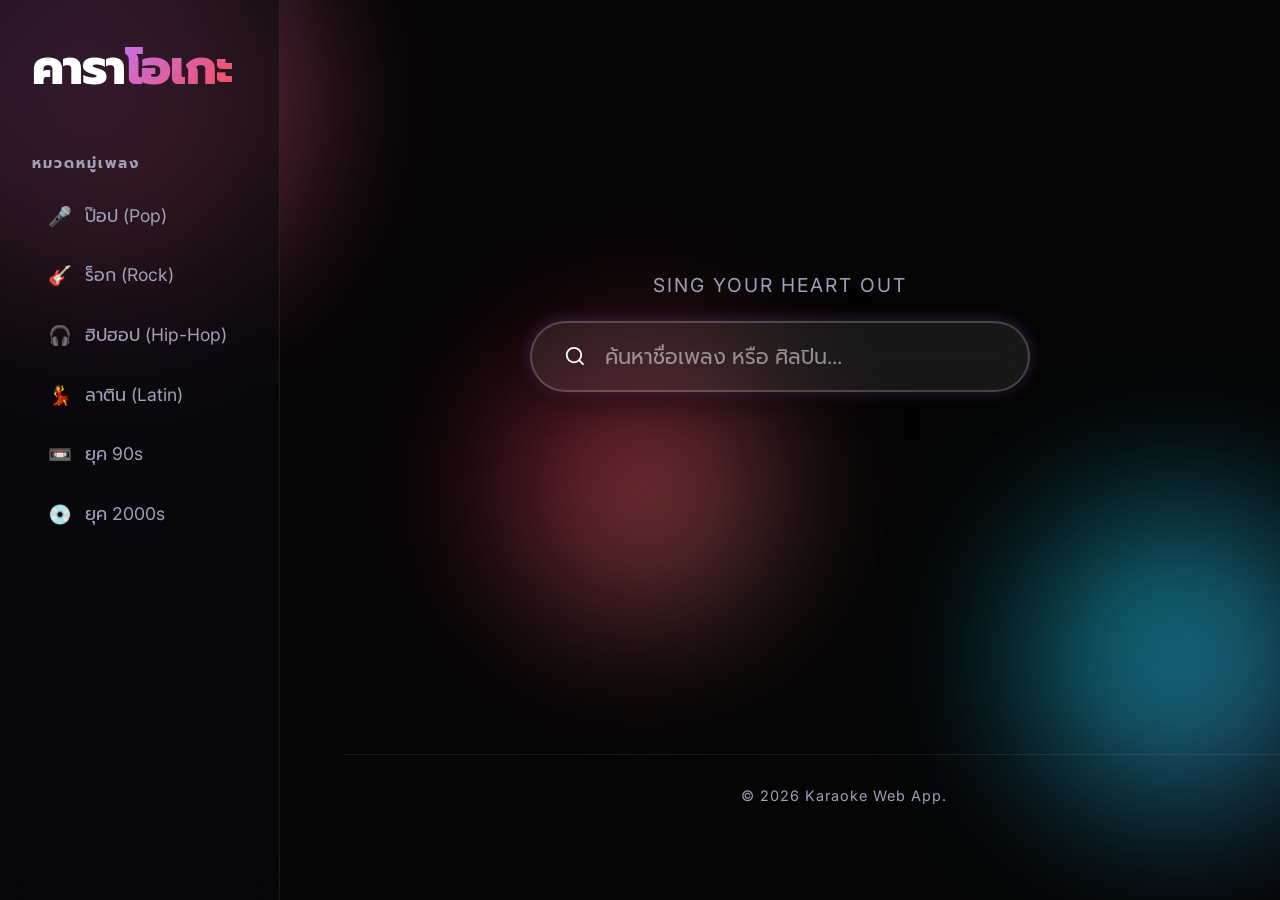
<file: index.html>
<!DOCTYPE html>
<html lang="th">

<head>
    <meta charset="UTF-8">
    <meta name="viewport" content="width=device-width, initial-scale=1.0">
    <title>คาราโอเกะ - Karaoke</title>
    <!-- Use Inter for modern UI, Prompt for Thai text -->
    <link
        href="https://fonts.googleapis.com/css2?family=Inter:wght@400;600;800&family=Prompt:wght@300;400;600&display=swap"
        rel="stylesheet">
    <link rel="stylesheet" href="style.css">
</head>

<body>
    <!-- Animated Background Elements -->
    <div class="bg-orb orb-1"></div>
    <div class="bg-orb orb-2"></div>
    <div class="bg-orb orb-3"></div>

    <div id="app" class="app-layout">

        <!-- Sidebar Navigation -->
        <aside class="sidebar">
            <div class="sidebar-header">
                <h1 class="logo">คารา<span class="text-gradient">โอเกะ</span></h1>
            </div>

            <div class="sidebar-menu">
                <h3 class="menu-title">หมวดหมู่เพลง</h3>
                <ul class="category-list">
                    <!-- <li><button class="category-btn active" data-category="all">
                            <span class="cat-icon">🎵</span> ทั้งหมด (All)
                        </button></li> -->
                    <li><button class="category-btn" data-category="pop">
                            <span class="cat-icon">🎤</span> ป๊อป (Pop)
                        </button></li>
                    <li><button class="category-btn" data-category="rock">
                            <span class="cat-icon">🎸</span> ร็อก (Rock)
                        </button></li>
                    <li><button class="category-btn" data-category="hiphop">
                            <span class="cat-icon">🎧</span> ฮิปฮอป (Hip-Hop)
                        </button></li>
                    <li><button class="category-btn" data-category="latin">
                            <span class="cat-icon">💃</span> ลาติน (Latin)
                        </button></li>
                    <li><button class="category-btn" data-category="90s">
                            <span class="cat-icon">📼</span> ยุค 90s
                        </button></li>
                    <li><button class="category-btn" data-category="2000s">
                            <span class="cat-icon">💿</span> ยุค 2000s
                        </button></li>
                </ul>
            </div>
        </aside>

        <!-- Main Content Area -->
        <div class="main-content">
            <!-- View 1: Song List -->
            <main id="list-view" class="view active">
                <header class="app-header">
                    <p class="subtitle">Sing Your Heart Out</p>
                    <div class="search-container">
                        <div class="search-box">
                            <svg class="search-icon" xmlns="http://www.w3.org/2000/svg" width="20" height="20"
                                viewBox="0 0 24 24" fill="none" stroke="currentColor" stroke-width="2"
                                stroke-linecap="round" stroke-linejoin="round">
                                <circle cx="11" cy="11" r="8"></circle>
                                <line x1="21" y1="21" x2="16.65" y2="16.65"></line>
                            </svg>
                            <input type="text" id="search-input" placeholder="ค้นหาชื่อเพลง หรือ ศิลปิน..."
                                autocomplete="off">
                        </div>
                    </div>
                </header>
                <section class="song-list-container">
                    <div class="section-title" id="section-title" style="display: none;">
                        <h2 id="section-heading">ผลการค้นหา</h2>
                    </div>
                    <div id="song-grid" class="song-grid">
                        <!-- Song cards will be generated here by JS -->
                    </div>
                </section>

                <footer class="app-footer">
                    <p>&copy; 2026 Karaoke Web App.</p>
                </footer>
            </main>

            <!-- View 2: Video Player -->
            <main id="player-view" class="view hidden">
                <header class="player-header">
                    <button id="back-btn" class="btn-back">
                        <span class="btn-icon">
                            <svg xmlns="http://www.w3.org/2000/svg" width="24" height="24" viewBox="0 0 24 24"
                                fill="none" stroke="currentColor" stroke-width="2" stroke-linecap="round"
                                stroke-linejoin="round">
                                <path d="M19 12H5M12 19l-7-7 7-7" />
                            </svg>
                        </span>
                        <span class="btn-text">กลับไปเลือกเพลง</span>
                    </button>
                    <div class="now-playing-info">
                        <p class="now-playing-label">กำลังเล่น</p>
                        <h2 id="now-playing-title">ชื่อเพลง</h2>
                        <p id="now-playing-artist">ศิลปิน</p>
                    </div>
                </header>
                <section class="video-container">
                    <div class="video-frame-glow"></div>
                    <div id="video-wrapper">
                        <!-- YouTube iframe or video tag will be inserted here -->
                    </div>
                </section>
                <footer class="player-footer">
                    <p>สนุกกับการร้องเพลง 🎤 Karaoke System</p>
                </footer>
            </main>
        </div>
    </div>
    <script src="script.js"></script>
</body>

</html>
</file>
<file: style.css>
:root {
    --bg-color: #050505;
    --text-primary: #ffffff;
    --text-secondary: #a0a0b8;

    /* Vibrant Gradients */
    --accent-gradient: linear-gradient(135deg, #00f2fe 0%, #4facfe 100%);
    --pink-gradient: linear-gradient(135deg, #ff0844 0%, #ffb199 100%);
    --purple-gradient: linear-gradient(135deg, #c471ed 0%, #f64f59 100%);

    /* Glass UI */
    --glass-bg: rgba(255, 255, 255, 0.03);
    --glass-border: rgba(255, 255, 255, 0.08);
    --glass-blur: blur(20px);
    --glass-shadow: 0 8px 32px 0 rgba(0, 0, 0, 0.3);
}

* {
    box-sizing: border-box;
    margin: 0;
    padding: 0;
}

body {
    font-family: 'Inter', 'Prompt', sans-serif;
    background-color: var(--bg-color);
    color: var(--text-primary);
    min-height: 100vh;
    overflow-x: hidden;
    position: relative;
}

/* Animated Background Orbs */
.bg-orb {
    position: fixed;
    border-radius: 50%;
    filter: blur(80px);
    z-index: -1;
    opacity: 0.5;
    animation: float 20s infinite ease-in-out alternate;
}

.orb-1 {
    width: 400px;
    height: 400px;
    background: var(--purple-gradient);
    top: -100px;
    left: -100px;
    animation-delay: 0s;
}

.orb-2 {
    width: 300px;
    height: 300px;
    background: var(--accent-gradient);
    bottom: 10vh;
    right: -50px;
    animation-delay: -5s;
}

.orb-3 {
    width: 250px;
    height: 250px;
    background: var(--pink-gradient);
    top: 40vh;
    left: 40vw;
    animation-delay: -10s;
}

@keyframes float {
    0% {
        transform: translate(0, 0) scale(1);
    }

    50% {
        transform: translate(30px, -50px) scale(1.1);
    }

    100% {
        transform: translate(-20px, 20px) scale(0.9);
    }
}

/* App Layout with Sidebar */
.app-layout {
    display: flex;
    width: 100%;
    min-height: 100vh;
    position: relative;
    z-index: 1;
}

/* Sidebar Styles */
.sidebar {
    width: 280px;
    background: rgba(10, 10, 15, 0.6);
    border-right: 1px solid var(--glass-border);
    backdrop-filter: var(--glass-blur);
    -webkit-backdrop-filter: var(--glass-blur);
    padding: 2rem;
    display: flex;
    flex-direction: column;
    height: 100vh;
    position: sticky;
    top: 0;
}

.sidebar-header {
    margin-bottom: 3rem;
}

.logo {
    font-size: 3rem;
    font-weight: 800;
    letter-spacing: -1px;
}

.text-gradient {
    background: var(--purple-gradient);
    -webkit-background-clip: text;
    -webkit-text-fill-color: transparent;
    background-clip: text;
}

.menu-title {
    font-size: 0.9rem;
    color: var(--text-secondary);
    text-transform: uppercase;
    letter-spacing: 2px;
    margin-bottom: 1rem;
}

.category-list {
    list-style: none;
}

.category-list li {
    margin-bottom: 0.5rem;
}

.category-btn {
    width: 100%;
    text-align: left;
    background: transparent;
    border: none;
    color: var(--text-secondary);
    font-family: 'Inter', 'Prompt', sans-serif;
    font-size: 1.1rem;
    padding: 0.8rem 1rem;
    border-radius: 12px;
    cursor: pointer;
    transition: all 0.3s ease;
    display: flex;
    align-items: center;
    gap: 0.8rem;
}

.category-btn:hover {
    background: var(--glass-bg);
    color: var(--text-primary);
    transform: translateX(5px);
}

.category-btn.active {
    background: linear-gradient(90deg, rgba(196, 113, 237, 0.2) 0%, transparent 100%);
    color: var(--text-primary);
    border-left: 3px solid #c471ed;
    font-weight: 600;
}

.cat-icon {
    font-size: 1.2rem;
}

/* Main Content Area */
.main-content {
    flex: 1;
    position: relative;
    padding: 3rem 4rem 100px 4rem; /* Added extra bottom padding for fixed footer */
    min-height: 100vh;
}

/* Views */
.view {
    position: absolute;
    top: 0;
    left: 0;
    width: 100%;
    min-height: 100%;
    transition: opacity 0.5s cubic-bezier(0.4, 0, 0.2, 1), transform 0.5s cubic-bezier(0.4, 0, 0.2, 1);
    padding: 3rem 4rem;
}

.view.hidden {
    opacity: 0;
    pointer-events: none;
    transform: translateY(20px) scale(0.98);
    display: none;
}

.view.active {
    opacity: 1;
    pointer-events: auto;
    transform: translateY(0) scale(1);
    display: block;
}

/* Header & Search */
.app-header {
    display: flex;
    flex-direction: column;
    justify-content: center;
    align-items: center;
    margin-top: 25vh; /* Center vertically */
    margin-bottom: 4rem;
    gap: 1.5rem;
    text-align: center;
    transition: margin-top 0.5s cubic-bezier(0.4, 0, 0.2, 1);
}

.app-header.searched {
    margin-top: 0;
}

.subtitle {
    font-size: 1.2rem;
    color: var(--text-secondary);
    font-weight: 400;
    letter-spacing: 2px;
    text-transform: uppercase;
}

.search-container {
    width: 500px;
    max-width: 100%;
}

.search-box {
    display: flex;
    align-items: center;
    background: rgba(255, 255, 255, 0.08);
    border: 2px solid rgba(255, 255, 255, 0.2);
    border-radius: 100px;
    padding: 0.8rem 2rem;
    backdrop-filter: var(--glass-blur);
    -webkit-backdrop-filter: var(--glass-blur);
    box-shadow: 0 8px 32px 0 rgba(0, 0, 0, 0.5), 0 0 15px rgba(196, 113, 237, 0.3);
    transition: all 0.3s cubic-bezier(0.175, 0.885, 0.32, 1.275);
}

@keyframes breathingGlow {
    0% {
        box-shadow: 0 8px 32px 0 rgba(0, 0, 0, 0.5), 0 0 20px rgba(196, 113, 237, 0.4);
    }

    50% {
        box-shadow: 0 8px 32px 0 rgba(0, 0, 0, 0.5), 0 0 40px rgba(196, 113, 237, 0.9);
    }

    100% {
        box-shadow: 0 8px 32px 0 rgba(0, 0, 0, 0.5), 0 0 20px rgba(196, 113, 237, 0.4);
    }
}

.search-box:focus-within {
    border-color: #c471ed;
    background: rgba(255, 255, 255, 0.12);
    transform: translateY(-2px) scale(1.02);
    animation: breathingGlow 2s infinite ease-in-out;
}

.search-icon {
    color: var(--text-primary);
    margin-right: 1.2rem;
    width: 24px;
    height: 24px;
}

#search-input {
    width: 100%;
    padding: 0.5rem 0;
    font-size: 1.3rem;
    border: none;
    background: transparent;
    color: var(--text-primary);
    outline: none;
    font-family: 'Inter', 'Prompt', sans-serif;
    font-weight: 600;
}

#search-input::placeholder {
    color: rgba(255, 255, 255, 0.5);
    font-weight: 400;
}

/* Song Grid Section */
.song-list-container {
    max-width: 1400px;
}

.section-title {
    margin-bottom: 2rem;
}

.section-title h2 {
    font-size: 1.5rem;
    font-weight: 600;
    color: var(--text-primary);
    display: inline-block;
    position: relative;
}

.section-title h2::after {
    content: '';
    position: absolute;
    bottom: -8px;
    left: 0;
    width: 40px;
    height: 3px;
    background: var(--purple-gradient);
    border-radius: 3px;
}

.song-grid {
    display: grid;
    grid-template-columns: repeat(auto-fill, minmax(260px, 1fr));
    gap: 2.5rem;
}

/* Modern Song Card */
@keyframes cardEnter {
    from {
        opacity: 0;
        transform: translateY(40px) scale(0.9);
    }

    to {
        opacity: 1;
        transform: translateY(0) scale(1);
    }
}

.song-card {
    background: var(--glass-bg);
    border: 1px solid var(--glass-border);
    border-radius: 20px;
    overflow: hidden;
    cursor: pointer;
    backdrop-filter: var(--glass-blur);
    -webkit-backdrop-filter: var(--glass-blur);
    box-shadow: var(--glass-shadow);
    transition: all 0.4s cubic-bezier(0.175, 0.885, 0.32, 1.275);
    position: relative;
    animation: cardEnter 0.6s cubic-bezier(0.175, 0.885, 0.32, 1.275) backwards;
}

.song-card:nth-child(1) {
    animation-delay: 0.1s;
}

.song-card:nth-child(2) {
    animation-delay: 0.15s;
}

.song-card:nth-child(3) {
    animation-delay: 0.2s;
}

.song-card:nth-child(4) {
    animation-delay: 0.25s;
}

.song-card:nth-child(5) {
    animation-delay: 0.3s;
}

.song-card:nth-child(6) {
    animation-delay: 0.35s;
}

.song-card:nth-child(7) {
    animation-delay: 0.4s;
}

.song-card:nth-child(8) {
    animation-delay: 0.45s;
}

.song-card:nth-child(9) {
    animation-delay: 0.5s;
}

.song-card:nth-child(n+10) {
    animation-delay: 0.55s;
}

.song-card::before {
    content: '';
    position: absolute;
    top: 0;
    left: 0;
    right: 0;
    bottom: 0;
    border-radius: 20px;
    padding: 2px;
    background: var(--purple-gradient);
    -webkit-mask: linear-gradient(#fff 0 0) content-box, linear-gradient(#fff 0 0);
    -webkit-mask-composite: xor;
    mask-composite: exclude;
    opacity: 0;
    transition: opacity 0.4s ease;
}

.song-card:hover {
    transform: translateY(-12px) scale(1.02);
    box-shadow: 0 20px 40px rgba(0, 0, 0, 0.4), 0 0 20px rgba(196, 113, 237, 0.2);
}

.song-card:hover::before {
    opacity: 1;
}

.song-thumb {
    width: 100%;
    aspect-ratio: 16/9;
    object-fit: cover;
    transition: transform 0.5s ease;
}

.song-card:hover .song-thumb {
    transform: scale(1.05);
}

.song-info {
    padding: 1.5rem;
    position: relative;
    z-index: 2;
    background: linear-gradient(to top, rgba(0, 0, 0, 0.8) 0%, rgba(0, 0, 0, 0) 100%);
    margin-top: -60px;
    /* Overlap image */
    padding-top: 60px;
}

.song-title {
    font-size: 1.2rem;
    font-weight: 600;
    margin-bottom: 0.4rem;
    white-space: nowrap;
    overflow: hidden;
    text-overflow: ellipsis;
    text-shadow: 0 2px 4px rgba(0, 0, 0, 0.5);
}

.song-artist {
    font-size: 0.95rem;
    color: var(--text-secondary);
    font-weight: 400;
}

/* Footer */
.app-footer {
    width: 100%;
    position: fixed;
    bottom: 0;
    margin-bottom: 4rem;
    padding-top: 2rem;
    padding-bottom: 2rem;
    border-top: 1px solid var(--glass-border);
    text-align: center;
    color: var(--text-secondary);
    font-size: 0.9rem;
    letter-spacing: 1px;
}

/* Player View Fullscreen Overlay */
#player-view {
    display: flex;
    flex-direction: column;
    position: fixed;
    top: 0;
    left: 0;
    width: 100vw;
    height: 100vh;
    z-index: 9999;
    background: rgba(5, 5, 5, 0.98);
    backdrop-filter: blur(30px);
    -webkit-backdrop-filter: blur(30px);
    margin: 0;
    padding: 2rem 5%;
    max-width: none;
    overflow-y: auto;
}

#player-view.active {
    display: flex;
}

.player-header {
    display: flex;
    align-items: center;
    margin-bottom: 3rem;
    flex-shrink: 0;
}

.btn-back {
    display: flex;
    align-items: center;
    gap: 0.8rem;
    background: var(--glass-bg);
    border: 1px solid var(--glass-border);
    color: var(--text-primary);
    font-size: 1.1rem;
    font-family: 'Inter', 'Prompt', sans-serif;
    font-weight: 600;
    cursor: pointer;
    transition: all 0.3s ease;
    padding: 0.8rem 1.5rem;
    border-radius: 100px;
    backdrop-filter: var(--glass-blur);
    -webkit-backdrop-filter: var(--glass-blur);
}

.btn-back:hover {
    background: rgba(255, 255, 255, 0.1);
    transform: translateX(-5px);
    box-shadow: 0 0 15px rgba(255, 255, 255, 0.1);
}

.btn-icon {
    display: flex;
    align-items: center;
    justify-content: center;
}

.now-playing-info {
    margin-left: 3rem;
}

.now-playing-label {
    font-size: 0.85rem;
    color: var(--text-secondary);
    text-transform: uppercase;
    letter-spacing: 2px;
    margin-bottom: 0.2rem;
}

#now-playing-title {
    font-size: 2.2rem;
    font-weight: 800;
    background: var(--purple-gradient);
    -webkit-background-clip: text;
    -webkit-text-fill-color: transparent;
    margin-bottom: 0.2rem;
}

#now-playing-artist {
    font-size: 1.1rem;
    color: var(--text-secondary);
}

.video-container {
    flex: 1;
    display: flex;
    justify-content: center;
    align-items: center;
    width: 100%;
    position: relative;
    max-height: calc(100vh - 200px);
    min-height: 0;
}

.video-frame-glow {
    position: absolute;
    top: 50%;
    left: 50%;
    transform: translate(-50%, -50%);
    width: calc(100% + 60px);
    height: calc(100% + 60px);
    background: var(--purple-gradient);
    border-radius: 30px;
    filter: blur(60px);
    opacity: 0.2;
    z-index: -1;
    pointer-events: none;
}

#video-wrapper {
    width: 100%;
    max-height: 100%;
    aspect-ratio: 16 / 9;
    background: #000;
    border-radius: 24px;
    overflow: hidden;
    box-shadow: 0 40px 80px rgba(0, 0, 0, 0.8);
    border: 1px solid rgba(255, 255, 255, 0.05);
    position: relative;
    z-index: 1;
}

#video-wrapper iframe {
    position: absolute;
    top: 0;
    left: 0;
    width: 100%;
    height: 100%;
    border: none;
}

/* Responsive */
@media (max-width: 1024px) {
    .app-layout {
        flex-direction: column;
    }

    .sidebar {
        width: 100%;
        height: auto;
        position: relative;
        padding: 1.5rem;
    }

    .sidebar-header {
        margin-bottom: 1.5rem;
    }

    .category-list {
        display: flex;
        gap: 1rem;
        overflow-x: auto;
        padding-bottom: 1rem;
    }

    .category-btn {
        white-space: nowrap;
    }

    .main-content {
        padding: 2rem;
    }

    .app-header {
        gap: 1.5rem;
    }

    .search-container {
        width: 100%;
    }
}

@media (max-width: 768px) {
    .view {
        padding: 2rem 1.5rem;
    }

    .player-header {
        flex-direction: column;
        align-items: flex-start;
        gap: 1.5rem;
    }

    .now-playing-info {
        margin-left: 0;
    }

    #now-playing-title {
        font-size: 1.8rem;
    }

    .song-grid {
        grid-template-columns: repeat(auto-fill, minmax(240px, 1fr));
        gap: 1.5rem;
    }
}

.player-footer {
    text-align: center;
    color: var(--text-secondary);
    font-size: 0.9rem;
    padding-top: 2rem;
    margin-top: auto;
    letter-spacing: 1px;
}em;
    margin-top: auto;
    letter-spacing: 1px;
}
</file>
